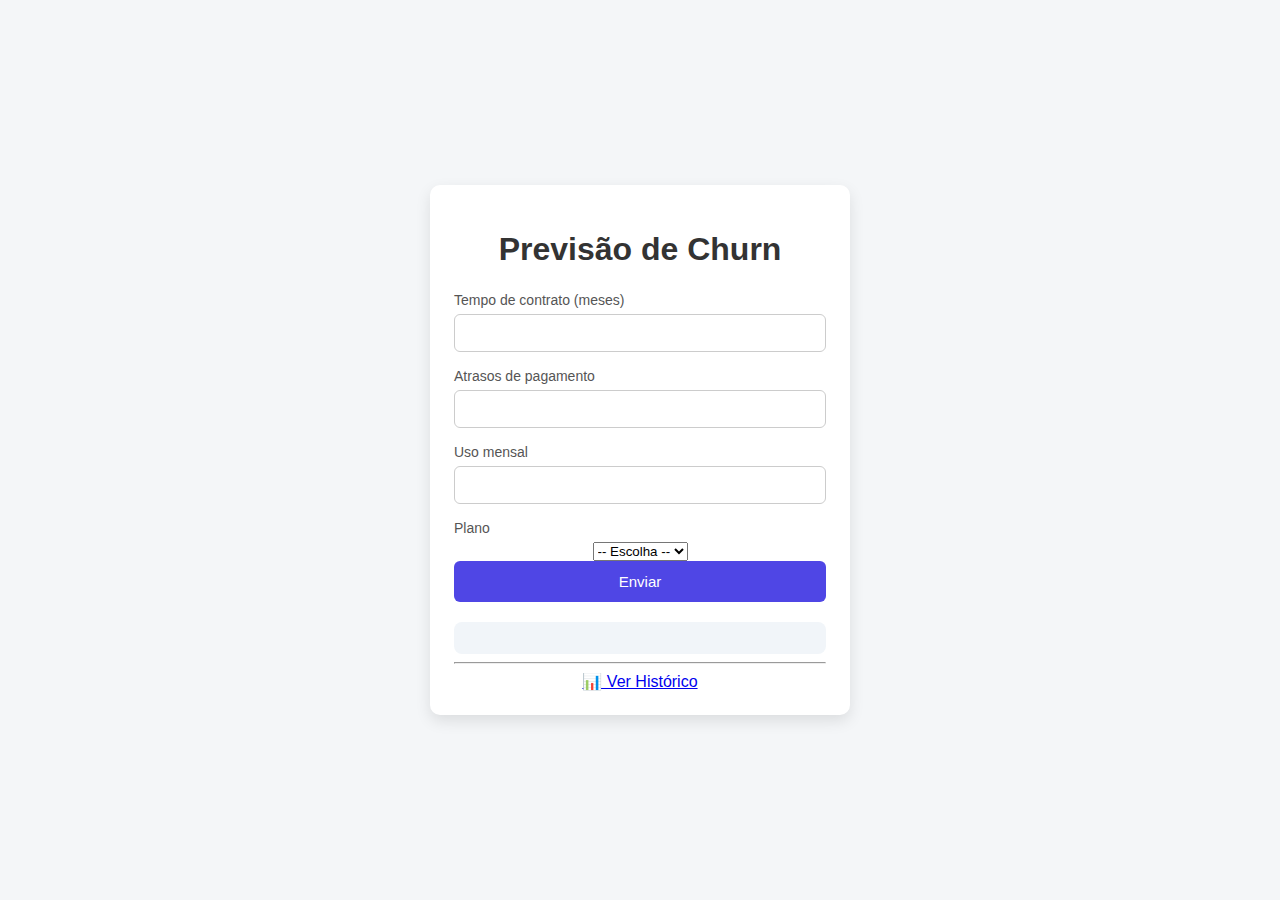
<file: frontend/index.html>
<!DOCTYPE html>
<html lang="pt-BR">
<head>
    <meta charset="UTF-8">
    <title>Previsão de Churn</title>
    <link rel="stylesheet" href="style.css">
</head>
<body>

<div class="container">
    <h1>Previsão de Churn</h1>

    <form id="form-churn">
        <label>Tempo de contrato (meses)</label>
        <input type="number" id="tempoContrato" required>

        <label>Atrasos de pagamento</label>
        <input type="number" id="atrasosPagamento" required>

        <label>Uso mensal</label>
        <input type="number" step="0.01" id="usoMensal" required>

        <label>Plano</label>
        <select id="plano" required>
            <option value="">-- Escolha --</option>
            <option value="basico">Básico</option>
            <option value="premium">Premium</option>
        </select>

        <button type="submit">Enviar</button>
    </form>

    <div id="resultado"></div>

    <hr>

    <a class="link" href="historico.html">📊 Ver Histórico</a>
</div>

<script src="script.js"></script>
</body>
</html>
</file>
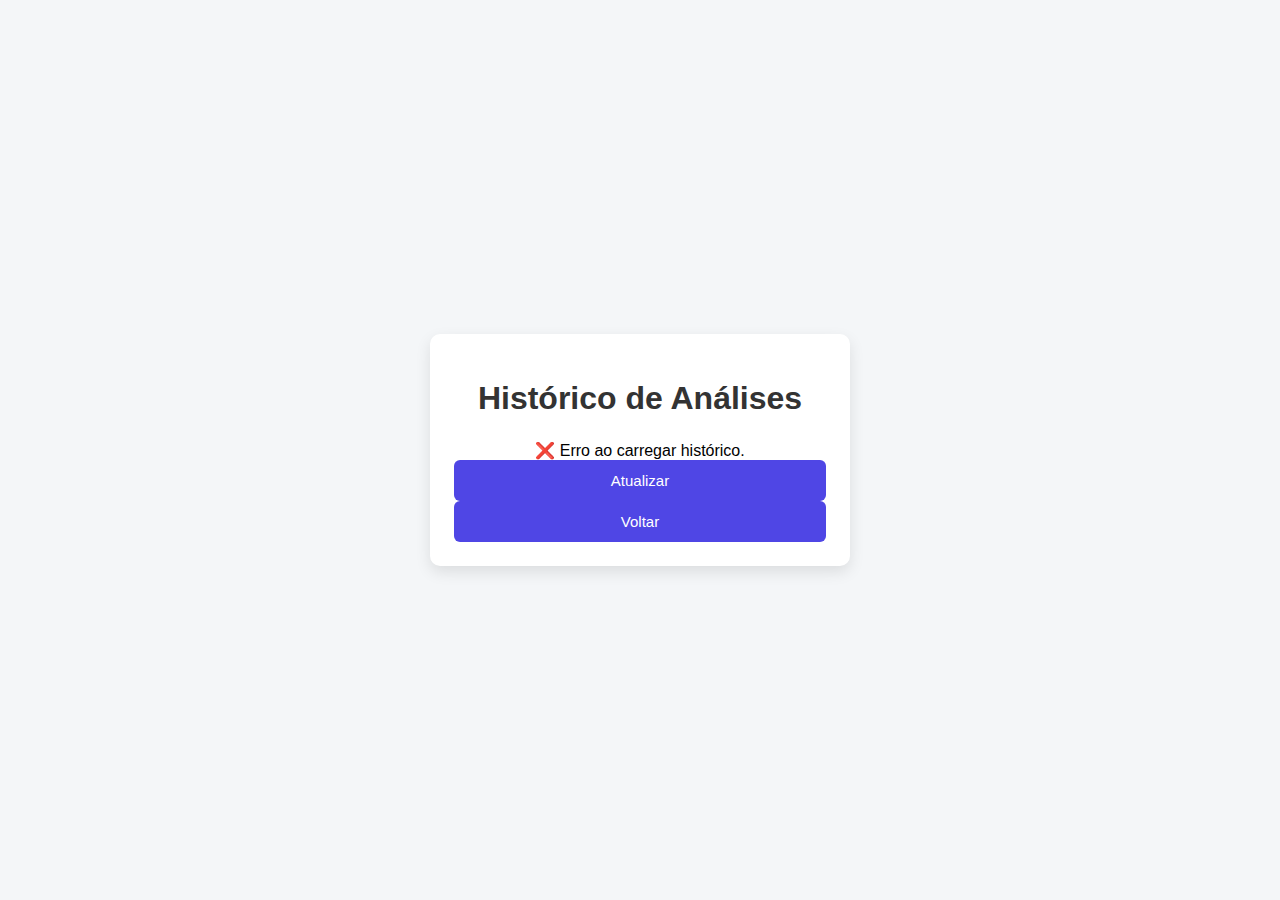
<file: frontend/historico.html>
<!DOCTYPE html>
<html lang="pt-BR">
<head>
    <meta charset="UTF-8">
    <title>Histórico</title>
    <link rel="stylesheet" href="style.css">
</head>
<body>

<div class="container container-wide">
    <h1>Histórico de Análises</h1>

    <!-- TABELA / CONTEÚDO -->
    <div id="historico"></div>

    <!-- AÇÕES NO FINAL -->
    <div class="actions">
        <button onclick="carregarHistorico()">Atualizar</button>
        <a href="index.html" class="link">
            <button class="secondary">Voltar</button>
        </a>
    </div>
</div>


<script src="historico.js"></script>
</body>
</html>
</file>
<file: frontend/style.css>
* {
    box-sizing: border-box;
    font-family: Arial, Helvetica, sans-serif;
}

html, body {
    height: 100%;
    margin: 0;
}

/* CENTRALIZA TUDO NA TELA */
body {
    display: flex;
    align-items: center;
    justify-content: center;
    background-color: #f4f6f8;
}

/* CONTAINER */
.container {
    width: 100%;
    max-width: 420px;
    background-color: #ffffff;
    padding: 24px;
    border-radius: 10px;
    box-shadow: 0 6px 15px rgba(0, 0, 0, 0.1);
    text-align: center;
}

/* TÍTULO */
h1 {
    margin-bottom: 24px;
    color: #333;
}

/* FORM */
form {
    width: 100%;
}

/* LABEL */
label {
    display: block;
    text-align: left;
    font-size: 14px;
    color: #555;
    margin-bottom: 6px;
}

/* INPUT */
input {
    width: 100%;
    padding: 10px;
    margin-bottom: 16px;
    border-radius: 6px;
    border: 1px solid #ccc;
    font-size: 14px;
}

input:focus {
    outline: none;
    border-color: #4f46e5;
}

/* BOTÃO */
button {
    width: 100%;
    padding: 12px;
    background-color: #4f46e5;
    color: white;
    font-size: 15px;
    border: none;
    border-radius: 6px;
    cursor: pointer;
}

button:hover {
    background-color: #4338ca;
}

/* RESULTADO */
#resultado {
    margin-top: 20px;
    padding: 16px;
    border-radius: 8px;
    background-color: #f1f5f9;
}

#resultado p {
    text-align: center;
    font-size: 16px;
    color: #333;
}
</file>
